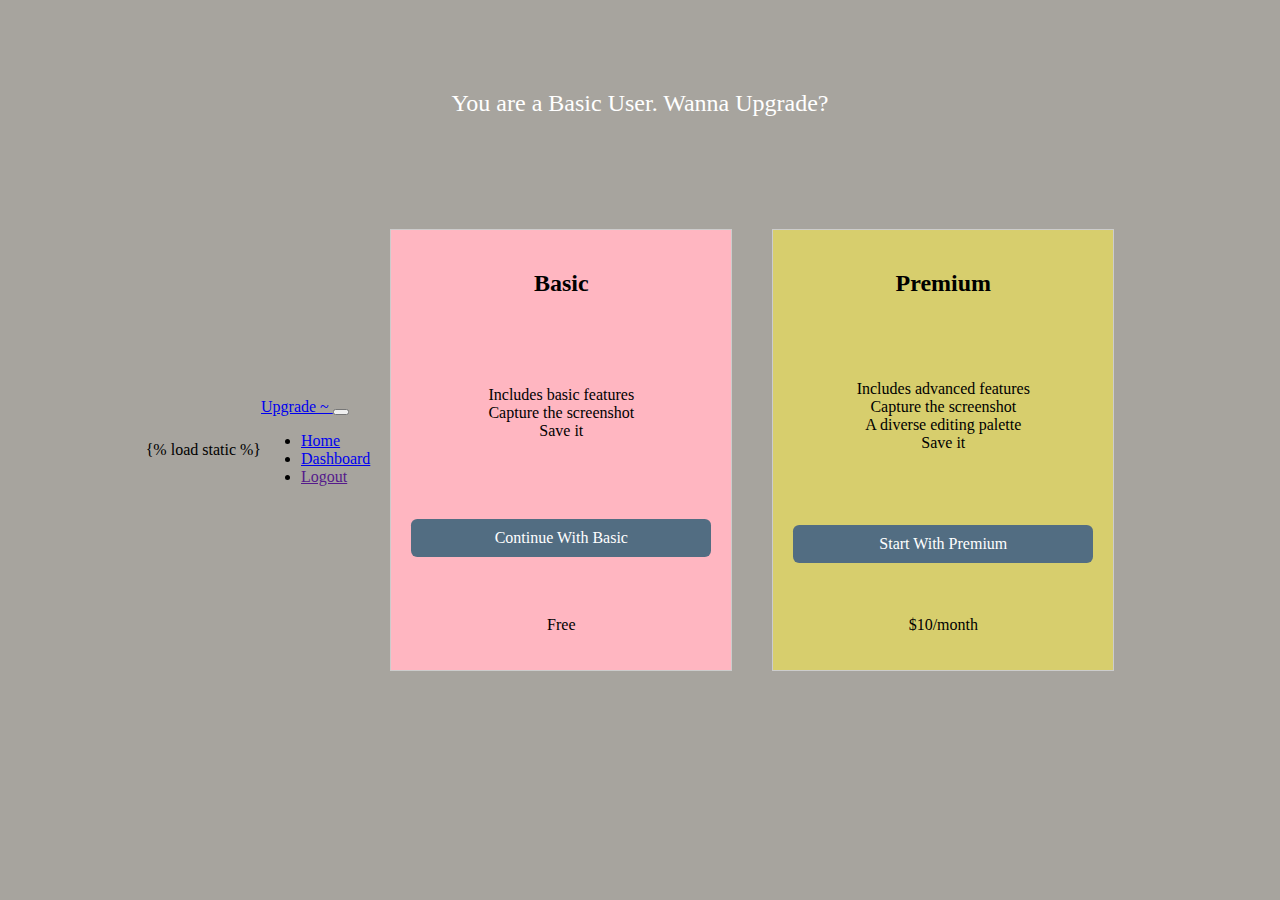
<file: Screenshots_Application/ss_app/templates/upgrade.html>
<!DOCTYPE html>
<html lang="en">
<head>
    {% load static %}   
    <meta charset="UTF-8">
    <meta name="viewport" content="width=device-width, initial-scale=1.0">
    <title>Upgrade</title>
    <link href="https://cdn.jsdelivr.net/npm/bootstrap@5.0.1/dist/css/bootstrap.min.css" rel="stylesheet" integrity="sha384-+0n0xVW2eSR5OomGNYDnhzAbDsOXxcvSN1TPprVMTNDbiYZCxYbOOl7+AMvyTG2x" crossorigin="anonymous">
    <style>
        /* Center the content vertically and horizontally */
        html, body {
            height: 100%;
            margin: 0;
            display: flex;
            align-items: center;
            justify-content: center;
            background: #a7a49e;
        }

        .container {
            display: flex;
            justify-content: space-around;
        }

        /* Styling for individual pricing boxes */
        .pricing-box {
            width: 300px;
            height: 400px;
            padding: 20px;
            border: 1px solid #ccc;
            text-align: center;
            display: flex;
            flex-direction: column;
            justify-content: space-between;
            margin: 20px;
        }

        .basic {
            background-color: #ffb6c1;
        }

        .premium {
            background-color: #d7ce6d;
        }

        .upgrade-text {
            font-size: 24px;
            color: white;
            position: absolute;
            top: 90px;
        }

        .pricing-text {
            text-align: center;
            padding: 10px;
            margin-bottom: 10px; /* Add margin to push the paragraph slightly below */
        }

        /* Add this CSS code to style the buttons */
        .upgrade-button {
            background-color: #526D82;
            color: white;
            border: none;
            padding: 10px 20px;
            text-align: center;
            text-decoration: none;
            display: inline-block;
            font-size: 16px;
            cursor: pointer;
            border-radius: 6.2px;
        }

        /* Center the buttons horizontally within each pricing box */
        .pricing-box .upgrade-button {
            display: flex;
            justify-content: center;
        }
    </style>
</head>
<body>
    <nav class="navbar navbar-expand-lg navbar-dark bg-dark fixed-top">
        <div class="container-fluid">
          <a class="navbar-brand" href="#">Upgrade ~ </a>
          <button class="navbar-toggler" type="button" data-bs-toggle="collapse" data-bs-target="#navbarSupportedContent" aria-controls="navbarSupportedContent" aria-expanded="false" aria-label="Toggle navigation">
            <span class="navbar-toggler-icon"></span>
          </button>
          <div class="collapse navbar-collapse" id="navbarSupportedContent">
            <ul class="navbar-nav me-auto mb-2 mb-lg-0">
              <li class="nav-item">
                <a class="nav-link active" aria-current="page" href="/">Home</a>
              </li>
              <li class="nav-item">
                <a class="nav-link" href="#">Dashboard</a>
              </li>

              <li class="nav-item">
                <a class="nav-link" href="">Logout</a>
              </li>
              
              
            </ul>
          </div>
        </div>
      </nav>
    <script src="https://cdn.jsdelivr.net/npm/bootstrap@5.3.2/dist/js/bootstrap.bundle.min.js" integrity="sha384-C6RzsynM9kWDrMNeT87bh95OGNyZPhcTNXj1NW7RuBCsyN/o0jlpcV8Qyq46cDfL" crossorigin="anonymous"></script>

    <div class="upgrade-text">You are a Basic User. Wanna Upgrade?</div>
    <div class="container">
        <div class="pricing-box basic">
            <h2>Basic</h2>
            <div class="pricing-text">
                <p>Includes basic features <br>
                    Capture the screenshot <br> Save it</p>
            </div>
            <a class="upgrade-button" href= "/ss">Continue With Basic</a> <!-- Button for Basic -->
            <p>Free</p>
        </div>
        <div class="pricing-box premium">
            <h2>Premium</h2>
            <div class="pricing-text">
                <p>Includes advanced features <br>
                    Capture the screenshot <br> A diverse editing palette <br> Save it</p>
            </div>
            <a  class="upgrade-button" href= "/addpremium">Start With Premium </a> <!-- Button for Premium -->
            <p>$10/month</p>
        </div>
    </div>
</body>
</html>
</file>
